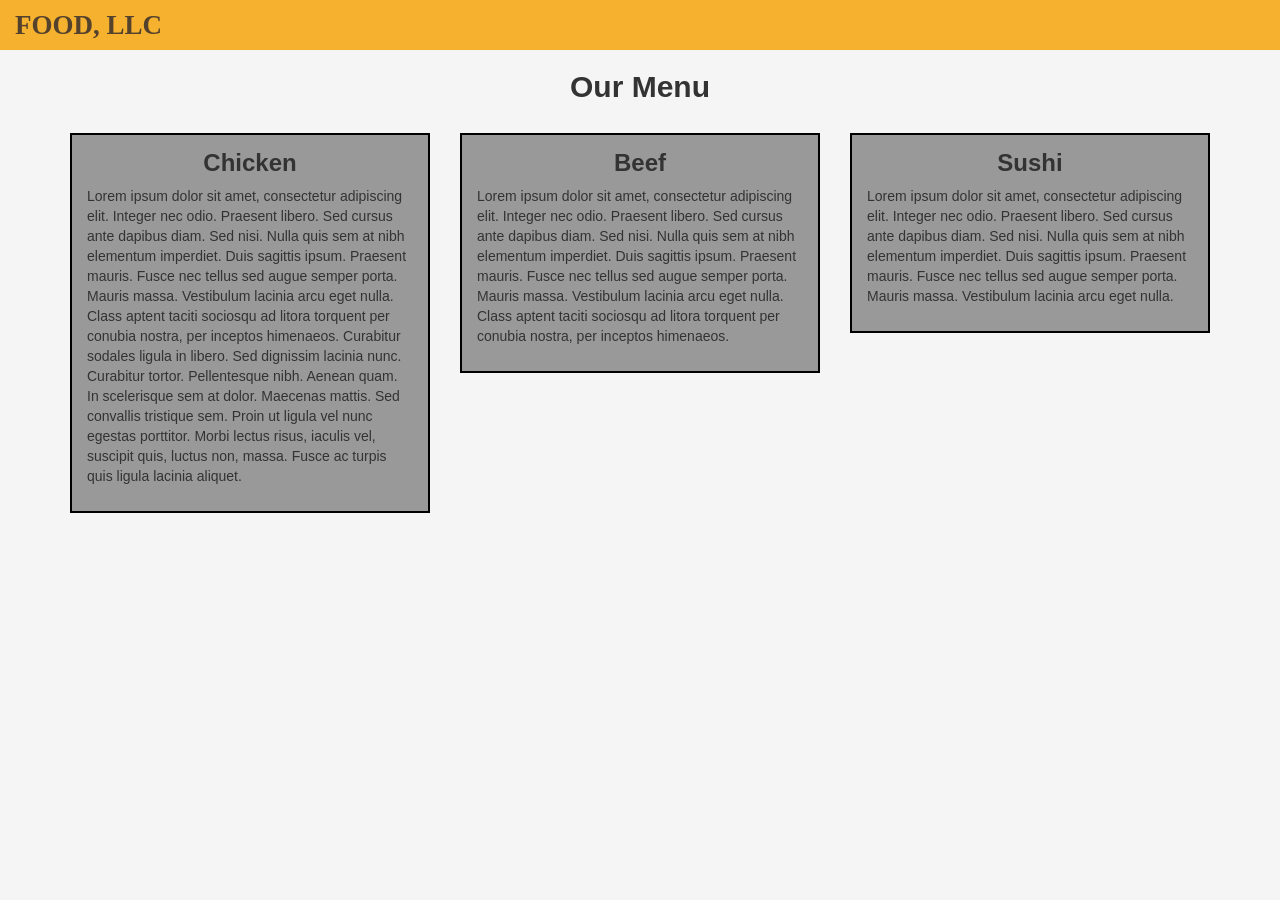
<file: index.html>
<!DOCTYPE html>
<html lang="en">
<head>
    <meta charset="utf-8">
    <meta http-equiv="X-UA-Compatible" content="IE=edge">
    <meta name="viewport" content="width=device-width, initial-scale=1">
    <title>Assignment Solution for Module 3</title>
    <link rel="stylesheet" href="https://maxcdn.bootstrapcdn.com/bootstrap/3.3.7/css/bootstrap.min.css">
    <link rel="stylesheet" href="css/styles.css">
</head>
<body>

  <nav id="header-nav" class="navbar navbar-default">
    <div class="container-fluid">
      <div class="navbar-header">
        <a href="index.html" class="pull-left visible-md visible-lg">
          <div id="logo-img"></div>
        </a>

        <div class="navbar-brand">
          <a href="index.html"><h1>Food, LLC</h1></a>
        </div>

        <button type="button" class="navbar-toggle collapsed visible-xs" data-toggle="collapse" data-target="#collapsable-nav" aria-expanded="false">
          <span class="sr-only">Toggle navigation</span>
          <span class="icon-bar"></span>
          <span class="icon-bar"></span>
          <span class="icon-bar"></span>
        </button>
      </div>

      <div id="collapsable-nav" class="collapse navbar-collapse">
         <ul id="nav-list" class="nav navbar-nav navbar-right visible-xs text-center">
          <li><a href="#">Chicken</a></li>
          <li><a href="#">Beef</a></li>
          <li><a href="#">Sushi</a></li>
        </ul>
      </div>
    </div>
  </nav>

  <div id="main-content" class="container">
    <h2 id="menu-title" class="text-center">Our Menu</h2>

    <div class="row">
      <div class="col-md-4 col-sm-6 col-xs-12">
        <div class="menu-item">
          <h3 class="text-center">Chicken</h3>
          <p>
            Lorem ipsum dolor sit amet, consectetur adipiscing elit. Integer nec odio. Praesent libero. Sed cursus ante dapibus diam. Sed nisi. Nulla quis sem at nibh elementum imperdiet. Duis sagittis ipsum. Praesent mauris. Fusce nec tellus sed augue semper porta. Mauris massa. Vestibulum lacinia arcu eget nulla. Class aptent taciti sociosqu ad litora torquent per conubia nostra, per inceptos himenaeos. 
            Curabitur sodales ligula in libero. Sed dignissim lacinia nunc. Curabitur tortor. Pellentesque nibh. Aenean quam. In scelerisque sem at dolor. Maecenas mattis. Sed convallis tristique sem. Proin ut ligula vel nunc egestas porttitor. Morbi lectus risus, iaculis vel, suscipit quis, luctus non, massa. Fusce ac turpis quis ligula lacinia aliquet.
          </p>
        </div>
      </div>

      <div class="col-md-4 col-sm-6 col-xs-12">
        <div class="menu-item">
          <h3 class="text-center">Beef</h3>
          <p>
            Lorem ipsum dolor sit amet, consectetur adipiscing elit. Integer nec odio. Praesent libero. Sed cursus ante dapibus diam. Sed nisi. Nulla quis sem at nibh elementum imperdiet. Duis sagittis ipsum. Praesent mauris. Fusce nec tellus sed augue semper porta. Mauris massa. Vestibulum lacinia arcu eget nulla. Class aptent taciti sociosqu ad litora torquent per conubia nostra, per inceptos himenaeos. 
          </p>
        </div>
      </div>

      <div class="col-md-4 col-sm-12 col-xs-12">
        <div class="menu-item">
          <h3 class="text-center">Sushi</h3>
          <p>
            Lorem ipsum dolor sit amet, consectetur adipiscing elit. Integer nec odio. Praesent libero. Sed cursus ante dapibus diam. Sed nisi. Nulla quis sem at nibh elementum imperdiet. Duis sagittis ipsum. Praesent mauris. Fusce nec tellus sed augue semper porta. Mauris massa. Vestibulum lacinia arcu eget nulla. 
          </p>
        </div>
      </div>
    </div>
  </div>

  <script src="https://ajax.googleapis.com/ajax/libs/jquery/1.12.4/jquery.min.js"></script>
  <script src="https://maxcdn.bootstrapcdn.com/bootstrap/3.3.7/js/bootstrap.min.js"></script>
</body>
</html>
</file>
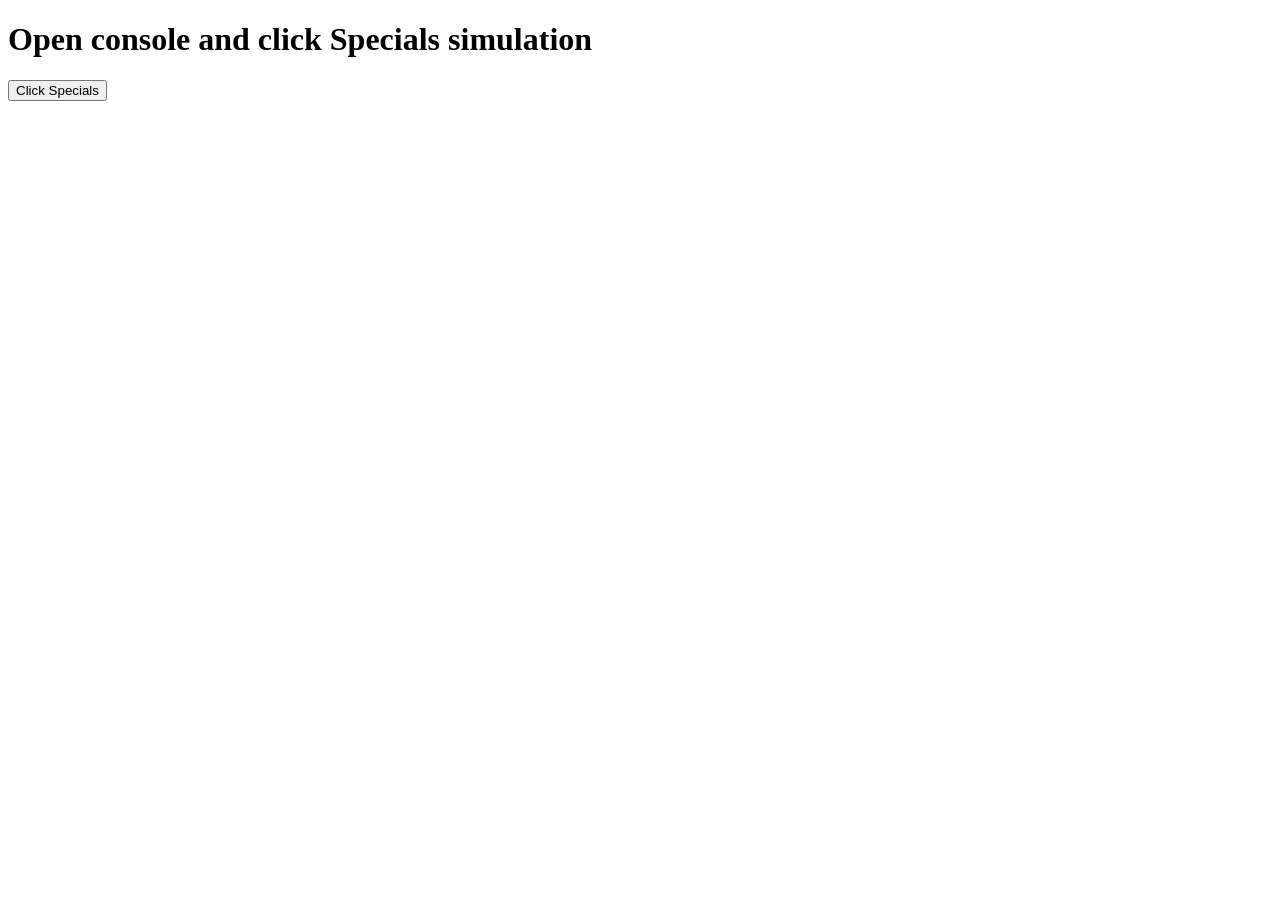
<file: module5-solution/index.html>
<!DOCTYPE html>
<html lang="en">
<head>
  <meta charset="UTF-8">
  <title>Module 5 Solution</title>
</head>
<body>
  <h1>Open console and click Specials simulation</h1>
  <button onclick="loadRandom()">Click Specials</button>

  <script src="script.js"></script>
</body>
</html>
</file>
<file: css/styles.css>
/* Основные стили */
body {
  font-family: 'Oxygen', sans-serif;
  background-color: #f5f5f5;
}

#header-nav {
  background-color: #f6b22f;
  border-radius: 0;
  border: 0;
  margin-bottom: 0;
}

.navbar-brand h1 {
  font-family: 'Lora', serif;
  color: #55422d;
  font-size: 1.5em;
  text-transform: uppercase;
  font-weight: bold;
  margin-top: 0;
  margin-bottom: 0;
  line-height: .75;
}

#nav-list a {
  color: #55422d;
  background-color: white;
  border: 1px solid #55422d;
}

/* Сетка и блоки меню */
.menu-item {
  background-color: #999999;
  border: 2px solid black;
  padding: 15px;
  margin-bottom: 30px;
  min-height: 200px; /* Чтобы блоки не схлопывались */
}

.menu-item h3 {
  margin-top: 0;
  font-weight: bold;
}

#menu-title {
  margin-bottom: 30px;
  font-weight: bold;
}

/* На мобильных устройствах текст в меню должен быть белым/другим цветом при наведении */
#nav-list a:hover {
  background-color: #e7e7e7;
}
</file>
